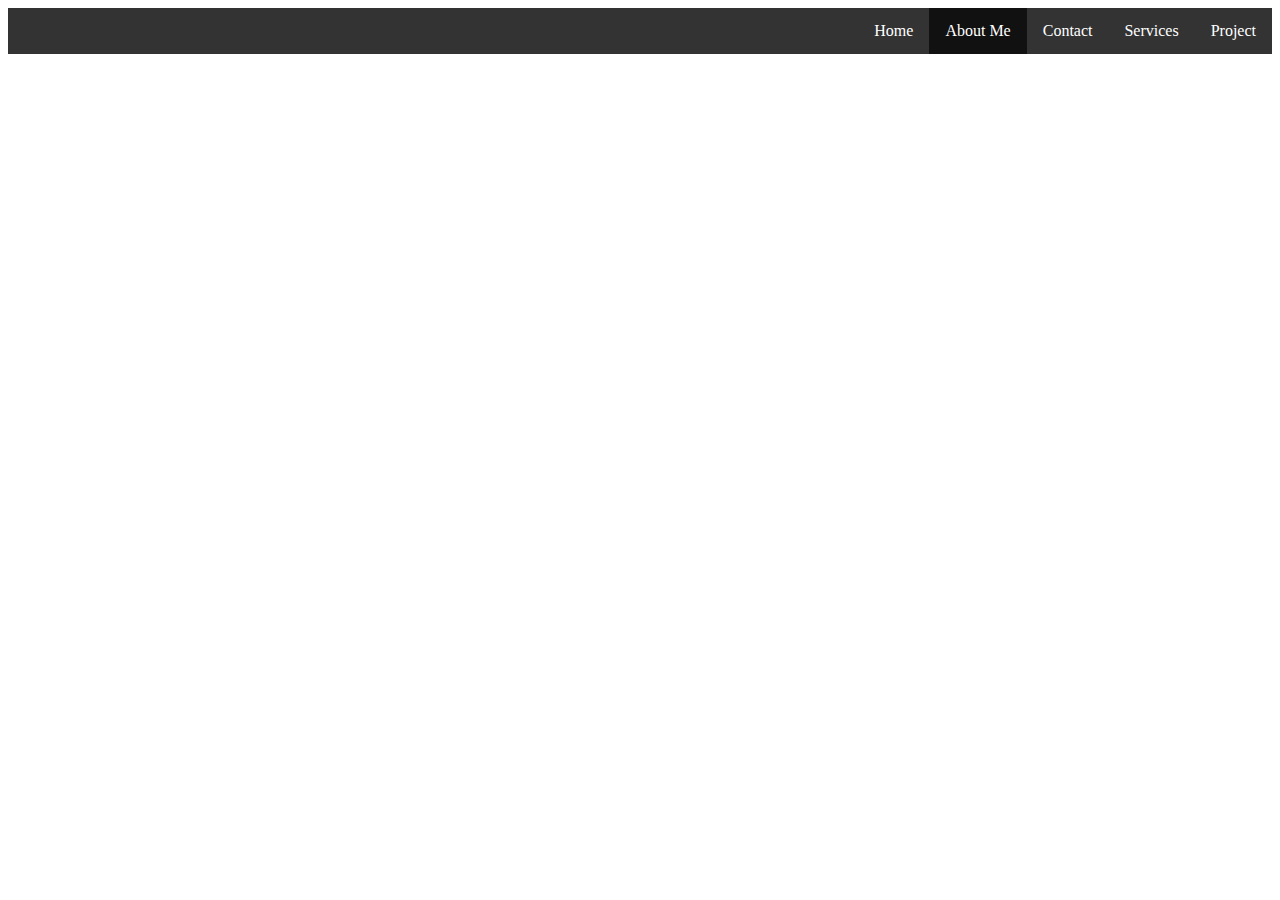
<file: about_me.html>
<html lang="en">

    <head>
      <meta charset="UTF-8">
      <meta http-equiv="X-UA-Compatible" content="IE=edge">
      <meta name="viewport" content="width=device-width, 
        initial-scale=1.0">
      <title>About Me</title>
      <link rel="stylesheet" href="index.css">
    </head>
    
    <body class="best">
      <ul>
        <li><a href="project.html">Project</a></li>
        <li><a href="services.html">Services</a></li>
        <li><a href="contact.html">Contact</a></li>
        <li><a class="active" href="about_me.html">About Me</a></li>
        <li><a href="index.html">Home</a></li>
    
      </ul>
    
      <main class="better">
        <h1>About Me</h1>
        <div>
          My name is Michelle Offiong. I am a student of the
          prestigious University of Calabar and I'm currently
          reading pharmacy. I am a seasoned and experienced
          writer and an avid lover of books. I'm an advocate
          for self-love and healing.
        </div>
        <div>
          Inasmuch as I'm an introverted person, I enjoy doing
          a few things in my little corner. Some of my hobbies
          include reading, writing, sleeping, listening to
          music, traveling, to mention but a few.
        </div>
        <div>
          My top priority as of right now is to break into the
          tech space and make a name for myself. Attending the
          Zuri training puts me on the right path to achieving
          this goal. My top three(3) skills include writing,
          interpersonal communication and creativity. I pride
          myself on my emotional intelligence. It has proved
          handy in sticky situations.
        </div>
      </main>
    
    </body>
    
    </html>
</file>
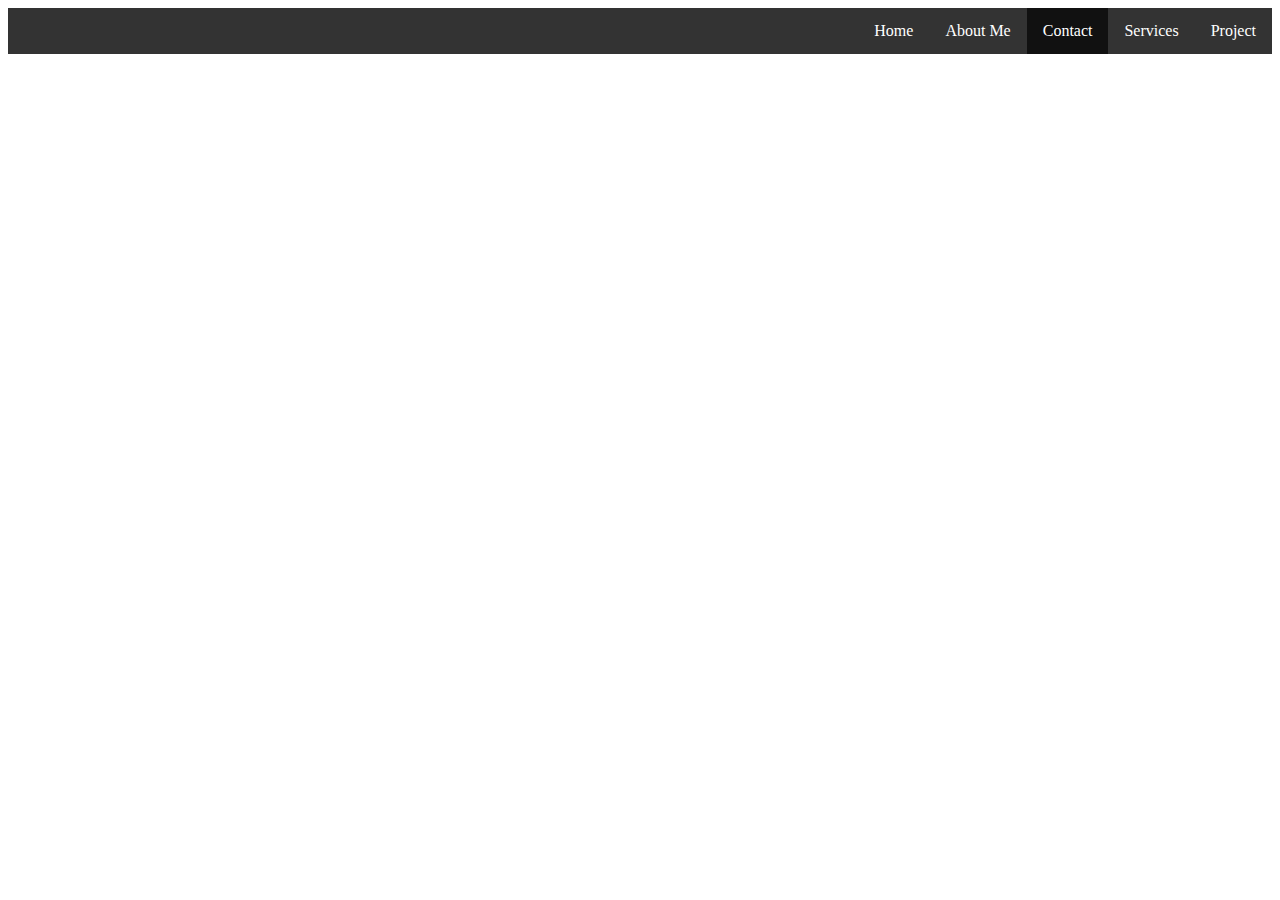
<file: contact.html>
<html lang="en">

<head>
  <meta charset="UTF-8">
  <meta http-equiv="X-UA-Compatible" content="IE=edge">
  <meta name="viewport" content="width=device-width, initial-scale=1.0">
  <title>Contact Me</title>
  <link rel="stylesheet" href="index.css">
</head>

<body>
  <ul>
    <li><a href="project.html">Project</a></li>
    <li><a href="services.html">Services</a></li>
    <li><a class="active" href="contact.html">Contact</a></li>
    <li><a href="about_me.html">About Me</a></li>
    <li><a href="index.html">Home</a></li>

  </ul>
  <main class="better">
    <h1>Contact Me:</h2>
      <p>Email: offiongmichelle283@gmail.com</p>
      <p>Phone No.: +234 807 542 0795</p>
      <p>Twitter: @mee_shelle9</p>
      <p>Message: @Michelle</p>

  </main>

</body>

</html>
</file>
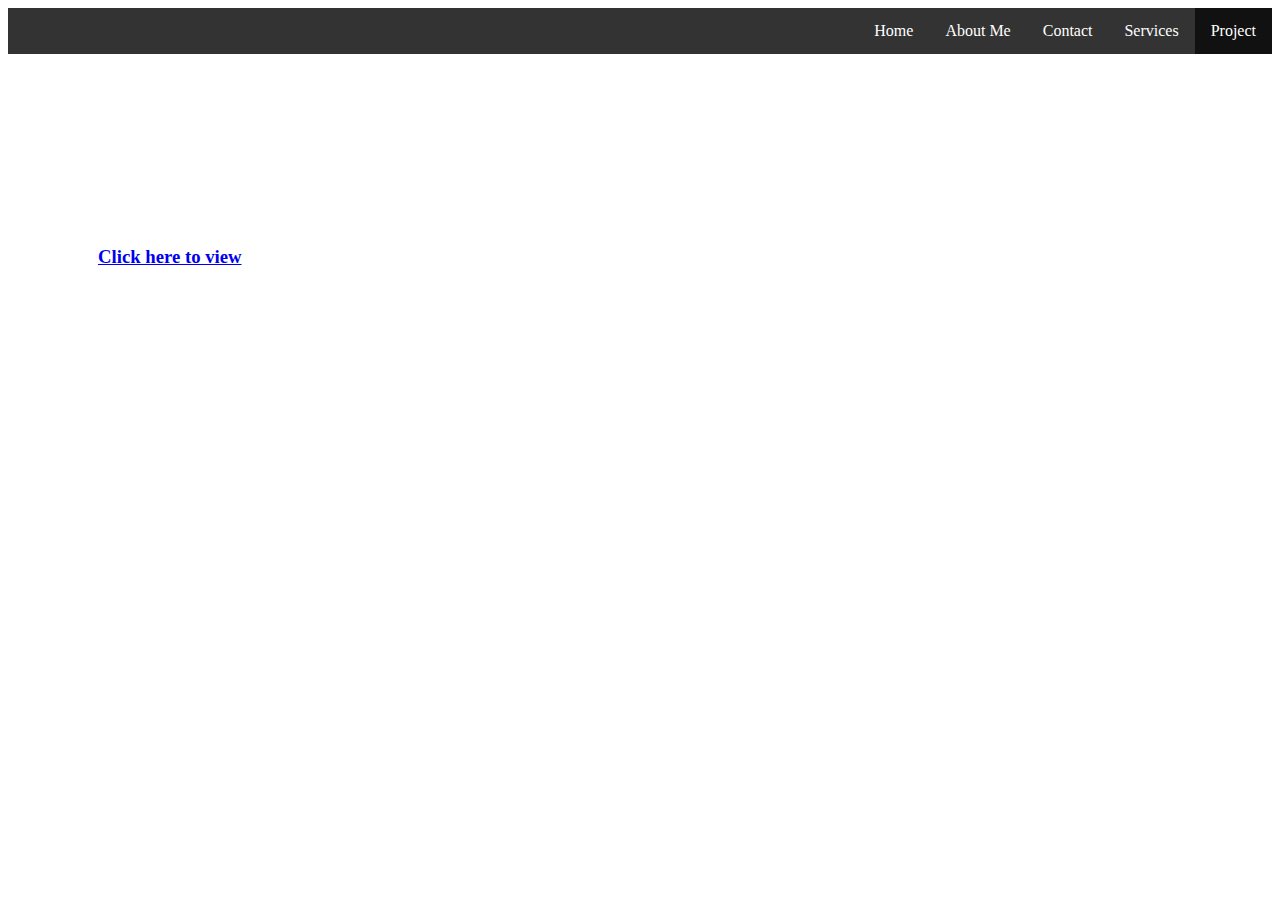
<file: project.html>
<html lang="en">

<head>
  <meta charset="UTF-8">
  <meta http-equiv="X-UA-Compatible" content="IE=edge">
  <meta name="viewport" content="width=device-width, initial-scale=1.0">
  <title>Projects</title>
  <link rel="stylesheet" href="index.css">
</head>

<body>
  <ul>
    <li><a class="active" href="project.html">Project</a< /li>
    <li><a href="services.html">Services</a></li>
    <li><a href="contact.html">Contact</a></li>
    <li><a href="about_me.html">About Me</a></li>
    <li><a href="index.html">Home</a></li>
  </ul>

  <main class="better">
    <h1>Projects</h1>
    <h3>Here are a few projects I've worked on: <br>
      <a href="https://www.clippings.me/michelleoffg" target="_blank"> Click here to view</a>
    </h3>


</body>

</html>
</file>
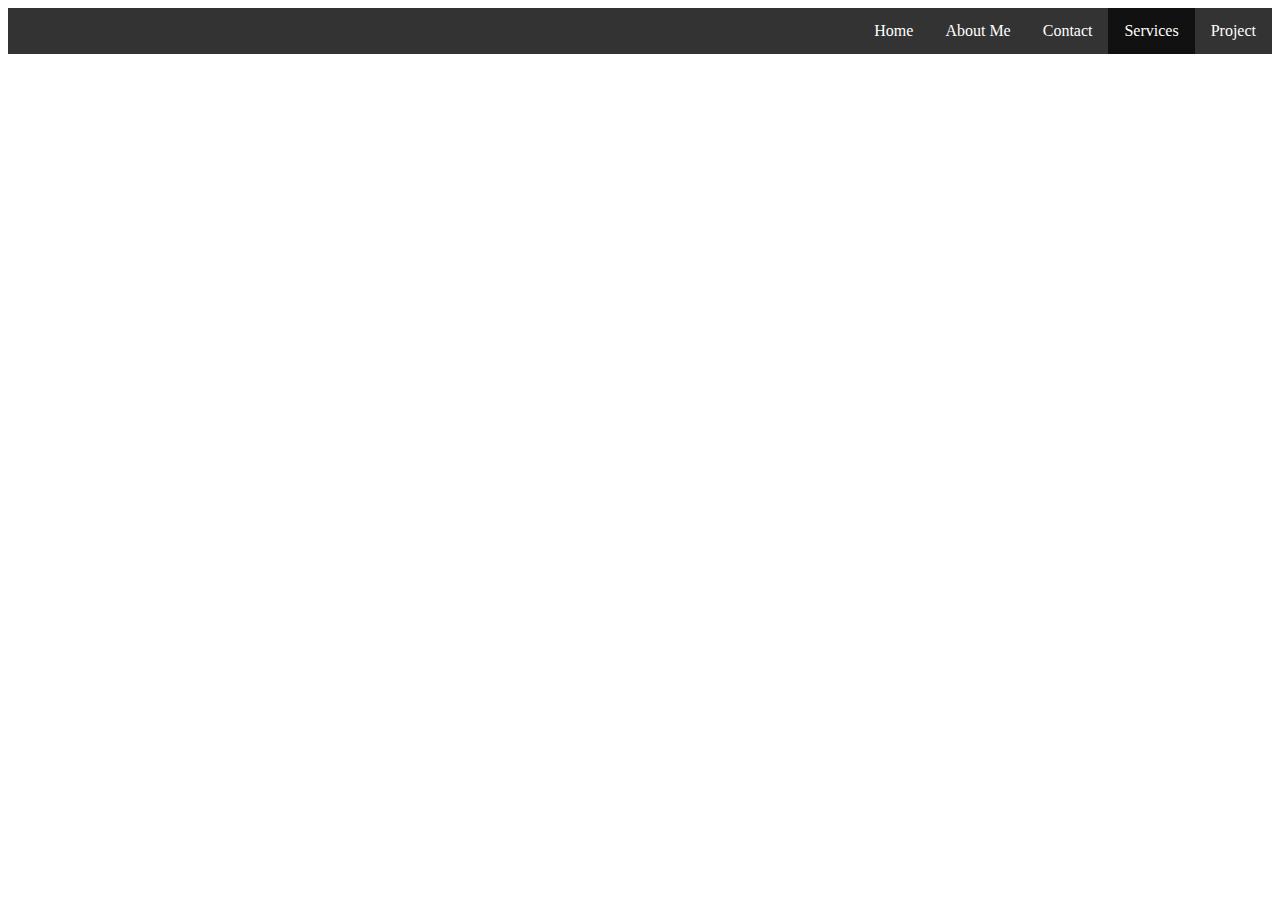
<file: services.html>
<html lang="en">

<head>
  <meta charset="UTF-8">
  <meta http-equiv="X-UA-Compatible" content="IE=edge">
  <meta name="viewport" content="width=device-width, initial-scale=1.0">
  <title>Service</title>
  <link rel="stylesheet" href="index.css">
</head>

<body>
  <ul>
    <li><a href="project.html">Project</a></li>
    <li><a class="active" href="services.html">Services</a></li>
    <li><a href="contact.html">Contact</a></li>
    <li><a href="about_me.html">About Me</a></li>
    <li><a href="index.html">Home</a></li>
  </ul>

  <main class="better">
    <h1>
      My services include:
    </h1>
    <p>
    <ol>
      <li class="non-float">Ghost writing</li>
      <li class="non-float">Article Writing</li>
      <li class="non-float">Social media writing</li>
      <li class="non-float">SEO Writing</li>
      <li class="non-float">Sales page and landing page</li>

    </ol>
    </p>
  </main>

</body>

</html>
</file>
<file: index.css>
:root{
    --font-size: 40px;
    --norepeat: no-repeat;
}

.class {
    font-size: var(--font-size);
    font-family: 'Lucida Sans', 'Lucida Sans Regular', 'Lucida Grande', 'Lucida Sans Unicode', Geneva, Verdana, sans-serif;
    color: white;
    text-align: left;
}

body{
    background-image: url(https://wallpaperaccess.com/full/7289522.jpg);
    background-repeat: var(--norepeat);
    color: white;
}

.better{
    text-align: left;
    /* border: 3px solid black; */
    margin: 5em;
    width: 60%;
    padding: 10px;
}

.best{
    color: white;
}

.footer{
    color: black;
    height: 50px;
    width: 100%;
/*     bottom: 0; */
    background-color: pink;
    border: 1px solid black;
    position: absolute;
    text-align: center;
}

img{
    display: block;
    margin-left: auto;
    margin-right: auto;
    width: 40%;
}


ul{
    list-style-type: none;
    margin: 0;
    padding: 0;
    overflow: hidden;
    background-color: #333;
    position: sticky;
    top: 0;
}

.active{
    background-color: #111;
}

li{
    float: right;
}

.non-float{
    float: none;
    font-size: 20px
}

li a {
    display: block;
    color: white;
    text-align: center;
    padding: 14px 16px;
    text-decoration: none;
  }
li a:hover:not(.active) {
    background-color: #111;
  }
</file>
